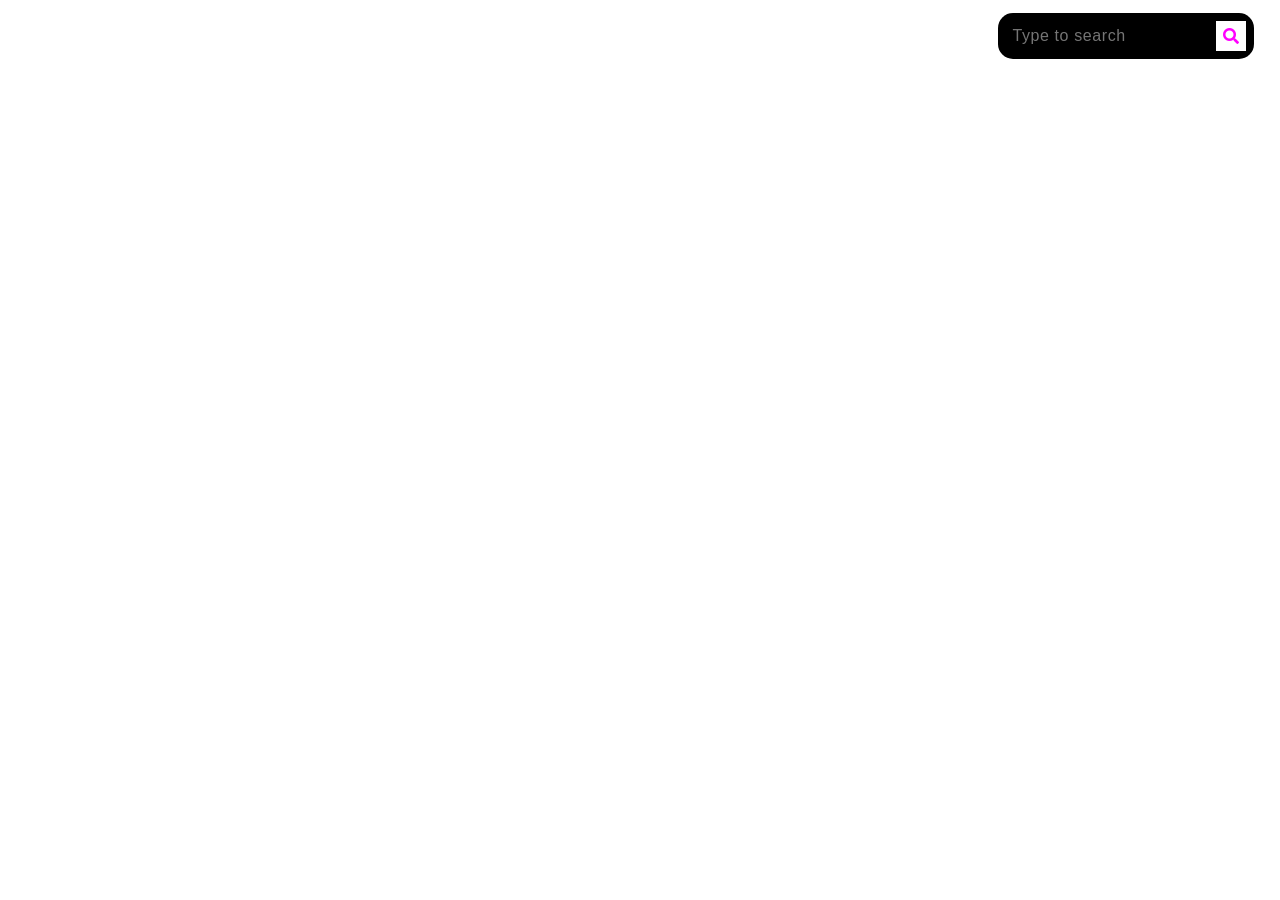
<file: index.html>
<!DOCTYPE html>
<html lang="en">
<head>
  <meta charset="UTF-8">
  <link rel="stylesheet"
   href="style.css">
  <link rel="stylesheet"
   href="https://pro.fontawesome.com/releases/v5.10.0/css/all.css">
   <title>VGAMES</title>
</head>

<body>
    <div class="main"
     style="background-image:
 url(https://lh3.googleusercontent.com/drive-viewer/AFGJ81oNR-o4BbWJeA25TdDkTd1SisD7U6qHS1UpOh6J-S2y02rvPICmtd8zVCsUVLl5bTzGb30IRBhPxRKG_pnQ4NoQpHEd=w1920-h932);">
      <div class="navbar">     
            <h2 class="logo">
            <a  href="vlauncher.html">
               VLAUNCHER</a> </h2> 
            
    </div>
    <div class="manu">
        <ul>
            <li>
              <a href="home.html">
              HOME</a>
            </li>
            <li>
              <a href="about_us.html">
              ABOUT US</a>
            </li>
            <li>
              <a href="event.html">PROFIT</a>
            </li>
            <li>
              <a href="games.html">GAMES</a>
            </li>
        </ul>
      </div>
      <div class="search-box">
<input class="search-txt"
 type="text" 
 name=""
  placeholder="Type to search">
<a class="search-btn"
 href="https://app.shkolo.bg/">
 <i class="fas fa-search"></i></a>      
</div>
      <div class="title"
       style="color: black;">
        <h1>BUY OUR GAMES</h1>
      </div>
    <div class="button">
        <a href="game_shop.html"
         class="btn">
         GAME SHOP</a>
        <a href="sponsor.html"
         class="btn">
         SPONSOR</a>
    </div>
    </div>
</body>
</html>
</file>
<file: style.css>
*{
    margin: 0;
    padding: 0;
    }
    
    .main{
      width: 100%;
      background-position: center;
      background-size: cover;
      height: 100vh;
      font-family: sans-serif;
    }
    .navbar{
      width: 95%;
      height: auto;
      margin-left: 30px;
    }
    .logo{
      color: magenta;
      font-size: 40px;
      font-family: cursive;
      float: left;
      padding-top: .6%;
      cursor: pointer;
      text-decoration: none;
    }
    a:hover{
      color: magenta;
    }
    a{
      text-decoration: none;
      color: white;
      transition: .3s ease;
    }
    .manu{
    width: 600px;
    float: left;
    height: 700px;;
    }
    ul{
      float: left;
      display: flex;
      padding-top: 30px;
      justify-content: center;
      align-items: center;
      margin-left: 14%;
    }
    ul li{
      list-style: none;
      margin-left: 60px;
      font-size: 16px;
    }
    ul li a{
      text-decoration: none;
      color: white;
      font-family: Verdana, Geneva, Tahoma, sans-serif;
      font-weight: bold;
      transition: .3s ease;
    }
    ul li a:hover{
      color: magenta;
    }
    .search-box{
      float: right;
      width: 240px;
      background: black;
      height: 30px;
      padding: 8px;
      border-radius: 15px;
      margin-top: 1%;
      margin-right: 2%;
    }
    .search-box .search-txt{
      width: 190px;
      padding: 0 6px;
    }
    .search-btn{
      text-decoration: none;
      background: white;
      color: magenta;
      display: flex;
      float: right;
      justify-content: center;
      align-items: center;
      width: 30px;
      height: 30px;
    }
    .search-txt{
      border: none;
      background: none;
      outline: none;
      float: left;
      color: magenta;
      font-size: 16px;
      line-height: 30px;
      letter-spacing: .6px;
    }
    .title{
    position: absolute;
    top: 40%;
    left: 50%;
    transform: translate(-50%,-50%);
    }
    .title{
      cursor: pointer;
      font-family: cursive;
      color: black;
      font-size: 25px;
    }
    h1:hover{
      color: magenta;
    }
    h1{
      text-decoration: none;
      color: white;
      transition: .3s ease;
    }
    .button{
      position: absolute;
      top: 51%;
      left: 50%;
      transform: translate(-50%,-50%);
    }
    .btn{
      color: white;
      padding: 5px 20px;
      font-size: 18px;
      text-decoration: none;
      border: 1px solid white;
      transition: .3s ease;
    }
    .btn:hover{
      background-color: magenta;
      color: black;
    }
</file>
